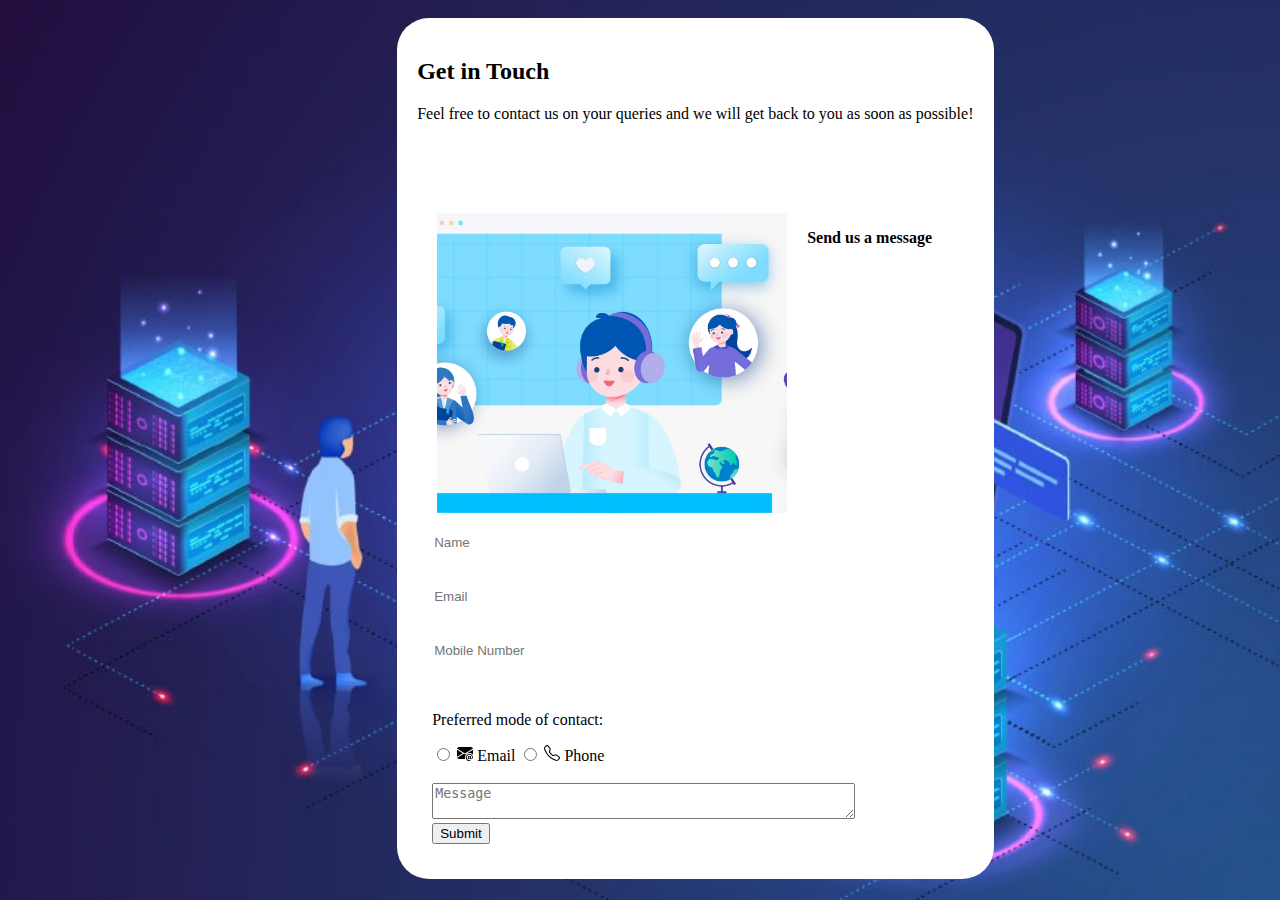
<file: contact.html>
<!DOCTYPE html>
<html lang="en">
<head>
    <meta charset="UTF-8">
    <meta name="viewport" content="width=device-width, initial-scale=1.0">
    <title>Document</title>
    <link href="https://cdn.jsdelivr.net/npm/bootstrap@5.3.0/dist/css/bootstrap.min.css" rel="stylesheet" integrity="sha384-9ndCyUaIbzAi2FUVXJi0CjmCapSmO7SnpJef0486qhLnuZ2cdeRhO02iuK6FUUVM" crossorigin="anonymous">
    <style>
        body{

            background-image: url(pogo.jpg);
            background-repeat: no-repeat;
            background-attachment: fixed;
            background-size: 100% 100%;
        }
        .main{
            background-color: white;
            color: black;
           position: relative;
           top:0.5rem;
           left: 30%;
           height: 50%;
           width: fit-content;
           padding: 20px;
           margin: 10px;
           border-radius: 2rem;

        }
        img{
            height: 300px;
            width:350px;
            object-fit: cover;
            float: left;
            margin: 20px;
        }
        .input{
            border: none;
        }
        .second{
           margin: auto;
           padding: 15px;

        }
        .success-message {
      color: green;
      font-weight: bold;
    }
    h2{
        font-weight: bold;
    }

    </style>
    <script>
        function showMessage() {
          var messageElement = document.getElementById("message");
          messageElement.style.display = "block";
        }
      </script>
</head>
<body>
<div class="main">
    <h2>
        Get in Touch
    </h2>
    <p>Feel free to contact us on your queries
        and we will get back to you as soon as possible!
    </p>
    <br> <br>
    <br>
    <img src="bobo.jpg" />
    <div class="second">
        <h4>Send us a message</h4>
        <br>
        <input type="text" class="input" placeholder="Name" />
        <br><br><br>
        <input type="email" class="input" placeholder="Email" />
        <br><br><br>
        <input type="number" class="input" placeholder="Mobile Number" />
        <br><br><br>
        <p>Preferred mode of contact:</p>
        <input type="radio" id="option1" name="radioGroup" value="Eamil">
        <label for="Email">
            <svg xmlns="http://www.w3.org/2000/svg" width="16" height="16" fill="currentColor" class="bi bi-envelope-at-fill" viewBox="0 0 16 16">
                <path d="M2 2A2 2 0 0 0 .05 3.555L8 8.414l7.95-4.859A2 2 0 0 0 14 2H2Zm-2 9.8V4.698l5.803 3.546L0 11.801Zm6.761-2.97-6.57 4.026A2 2 0 0 0 2 14h6.256A4.493 4.493 0 0 1 8 12.5a4.49 4.49 0 0 1 1.606-3.446l-.367-.225L8 9.586l-1.239-.757ZM16 9.671V4.697l-5.803 3.546.338.208A4.482 4.482 0 0 1 12.5 8c1.414 0 2.675.652 3.5 1.671Z"/>
                <path d="M15.834 12.244c0 1.168-.577 2.025-1.587 2.025-.503 0-1.002-.228-1.12-.648h-.043c-.118.416-.543.643-1.015.643-.77 0-1.259-.542-1.259-1.434v-.529c0-.844.481-1.4 1.26-1.4.585 0 .87.333.953.63h.03v-.568h.905v2.19c0 .272.18.42.411.42.315 0 .639-.415.639-1.39v-.118c0-1.277-.95-2.326-2.484-2.326h-.04c-1.582 0-2.64 1.067-2.64 2.724v.157c0 1.867 1.237 2.654 2.57 2.654h.045c.507 0 .935-.07 1.18-.18v.731c-.219.1-.643.175-1.237.175h-.044C10.438 16 9 14.82 9 12.646v-.214C9 10.36 10.421 9 12.485 9h.035c2.12 0 3.314 1.43 3.314 3.034v.21Zm-4.04.21v.227c0 .586.227.8.581.8.31 0 .564-.17.564-.743v-.367c0-.516-.275-.708-.572-.708-.346 0-.573.245-.573.791Z"/>
            </svg> Email</label>

        <input type="radio" id="option2" name="radioGroup" value="Phone">
        <label for="Phone">
            <svg xmlns="http://www.w3.org/2000/svg" width="16" height="16" fill="currentColor" class="bi bi-telephone" viewBox="0 0 16 16">
                <path d="M3.654 1.328a.678.678 0 0 0-1.015-.063L1.605 2.3c-.483.484-.661 1.169-.45 1.77a17.568 17.568 0 0 0 4.168 6.608 17.569 17.569 0 0 0 6.608 4.168c.601.211 1.286.033 1.77-.45l1.034-1.034a.678.678 0 0 0-.063-1.015l-2.307-1.794a.678.678 0 0 0-.58-.122l-2.19.547a1.745 1.745 0 0 1-1.657-.459L5.482 8.062a1.745 1.745 0 0 1-.46-1.657l.548-2.19a.678.678 0 0 0-.122-.58L3.654 1.328zM1.884.511a1.745 1.745 0 0 1 2.612.163L6.29 2.98c.329.423.445.974.315 1.494l-.547 2.19a.678.678 0 0 0 .178.643l2.457 2.457a.678.678 0 0 0 .644.178l2.189-.547a1.745 1.745 0 0 1 1.494.315l2.306 1.794c.829.645.905 1.87.163 2.611l-1.034 1.034c-.74.74-1.846 1.065-2.877.702a18.634 18.634 0 0 1-7.01-4.42 18.634 18.634 0 0 1-4.42-7.009c-.362-1.03-.037-2.137.703-2.877L1.885.511z"/>
            </svg> Phone</label>
        <br><br>
        <textarea id="myTextarea" name="textareaName" rows="2" cols="50" placeholder="Message"></textarea>
        <br>
        <button type="button" class="btn btn-outline-success" onclick="showMessage()">Submit</button>
        <p id="message" class="success-message" style="display: none;">Query submitted successfully!</p>
    </div>

</div>
<script src="https://cdn.jsdelivr.net/npm/bootstrap@5.3.0/dist/js/bootstrap.bundle.min.js" integrity="sha384-geWF76RCwLtnZ8qwWowPQNguL3RmwHVBC9FhGdlKrxdiJJigb/j/68SIy3Te4Bkz" crossorigin="anonymous"></script>
</body>
</html>
</file>
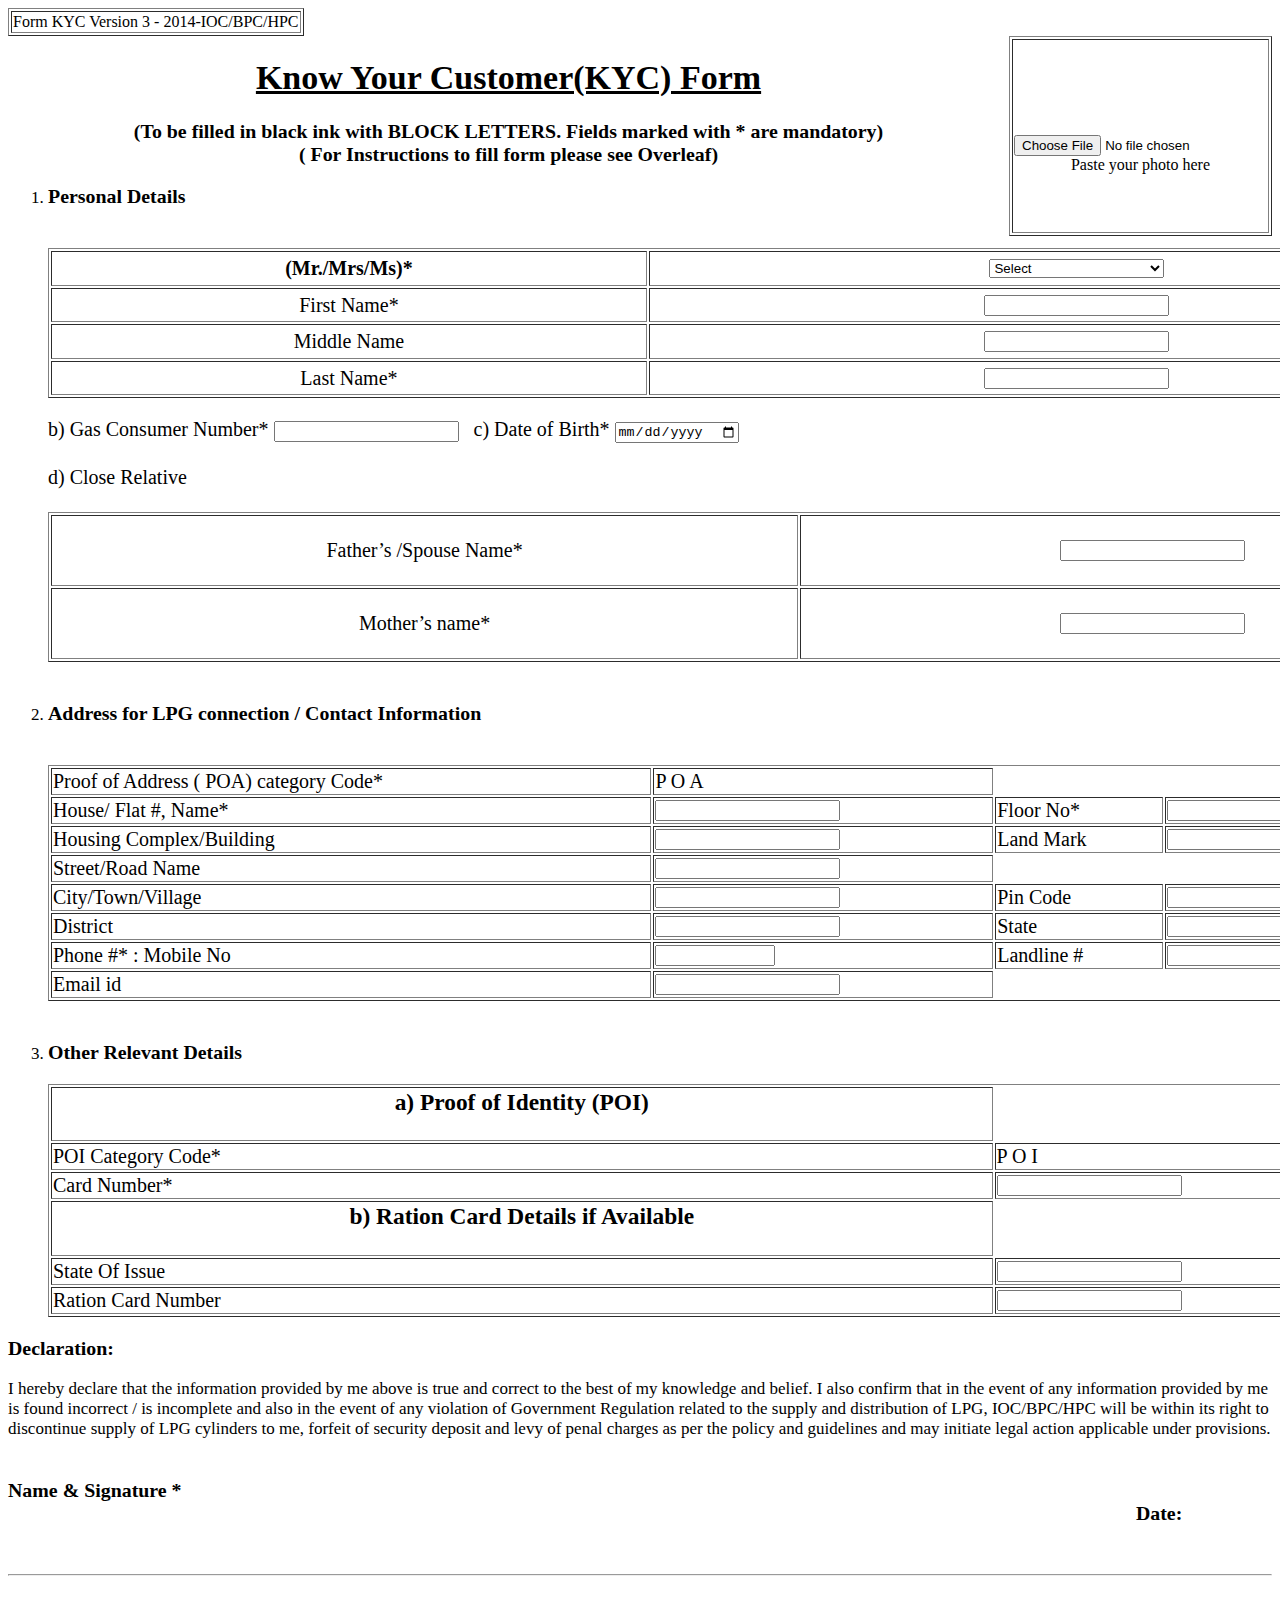
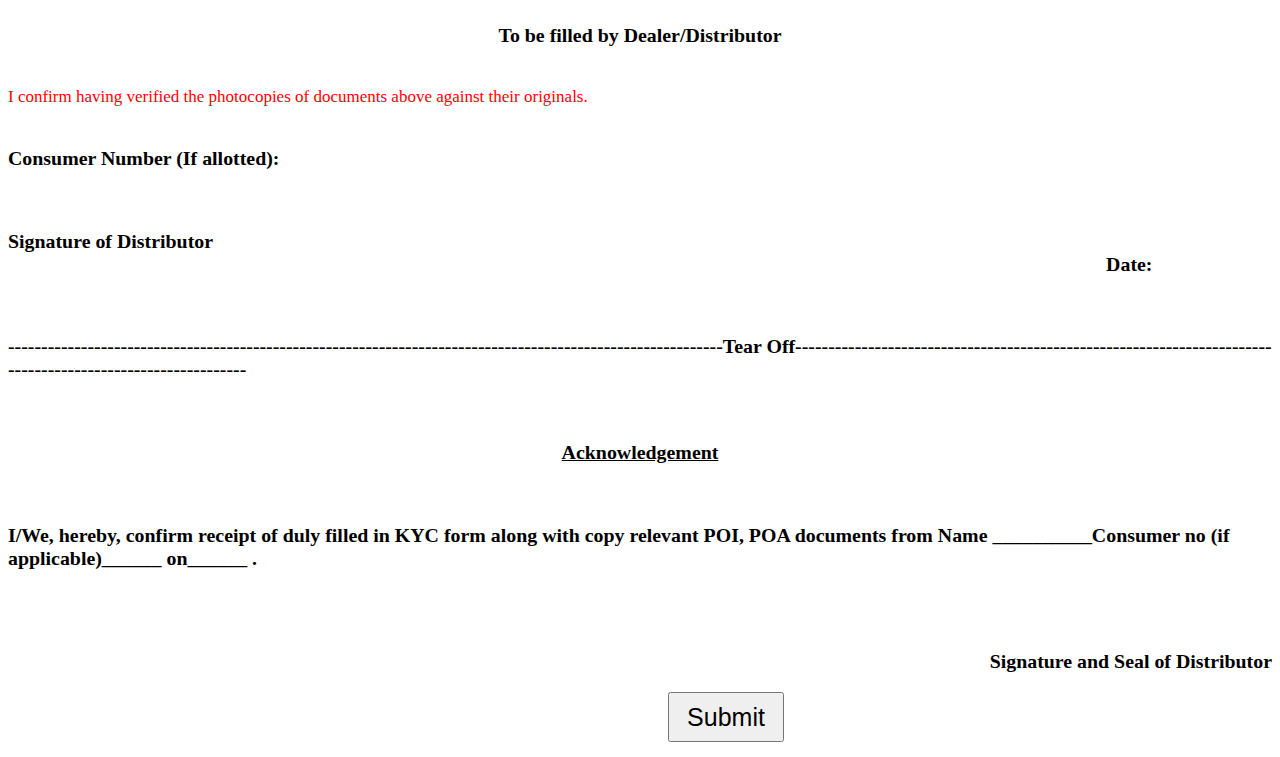
<file: kyc.html>
<html>
<form action="subsidy.html">

    <body>
    <style>
            .t1 {
                color: red;
            }

            h4 {
                font-family: Time new Roman;
            }

            .t2 {
                font-size: 17px;
            }

            .t3 {
                font-size: 50px;
            }

            .one {

                font-size: 20px;

            }

            .two {

                font-size: 20px;
            }

            .three {
                font-size: 20px;
            }

            .four {
                font-size: 20px;
            }

            .five {
                font-size: 20px;
            }

            #btn {
                margin-left: 660px;
                height: 50px;
                width: 116px;
                font-size: 25px;
            }
            #select{
                width: 175px;
            }
        </style>

    <div class="t2">
        <table border="1">

            <tr>
                <td>Form KYC Version 3 - 2014-IOC/BPC/HPC</td>
            </tr>
        </table>
        <table align="right" border="1" width="120px" height="200px">
            <td><br><br>
                <center><input type="file">Paste your photo here</center>
            </td>

        </table>
        <h1>
            <center><u>Know Your Customer(KYC) Form</u></center>
        </h1>
        <center>
            <h3>(To be filled in black ink with BLOCK LETTERS. Fields marked with * are mandatory)<br>
                ( For Instructions to fill form please see Overleaf)
        </center>
        </h3>
        <ol>

            <li>
                <h3>Personal Details</h3>
            </li><br>

            <table border="1" width="1460px" height="150px" class="one">

                <tr align="center">
                    <th>(Mr./Mrs/Ms)*
                    <th>
                        <select id="select" required>
                            <option> Mr. </option>
                            <option> Mrs. </option>
                            <option> Ms </option>
                            <option selected>Select</option>
                            </td>
                            </td>
                            <tr align="center">
                                <td>First Name*
                                <td>
                                    <input type="text" required>
                                </td>
                                </td>
                            </tr>
                            <tr align="center">
                                <td>Middle Name
                                <td>
                                    <input type="text" required>
                                </td>
                            </tr>
                </tr>
                <tr align="center">
                    <td>Last Name*
                    <td>
                        <input type="text" required>
                    </td>
                    </td>
                </tr>
                </tr>

            </table><br>

            <tr>
                <div class="five">
                    b) Gas Consumer Number* <input type="text" width="300px">&nbsp&nbsp c) Date of Birth* <input
                        type="date" required><br><br>
                    d) Close Relative<br><br>
                </div>
                <table border="1" width="1460px" height="150px" class="two">
                    <tr align="center">
                        <td>Father’s /Spouse Name*
                        <td><input type="text" required>
                        </td>
                        </td>

                    </tr>
                    <tr align="center">
                        <td>Mother’s name*
                        <td> <input type="text" required>
                        </td>
                        </td>

                </table><br>


            </tr>
            <li>
                <h3>Address for LPG connection / Contact Information</h3>
            </li><br>
            <table border="1" width="1460px" height="150px" class="three">
                <tr>
                    <td>Proof of Address ( POA) category Code*
                    <td>P O A</td>
                    </td>

                </tr>
                <tr>
                    <td>House/ Flat #, Name*
                    <td><input type="text" required></td>
                    <td>Floor No*
                    <td> <input type="text" required></td>
                    </td>
                    </td>
                </tr>
                <tr>
                    <td>Housing Complex/Building
                    <td><input type="text"></td>
                    <td>Land Mark
                    <td><input type="text"></td>
                    </td>
                    </td>
                </tr>
                <tr>
                    <td>Street/Road Name
                    <td><input type="text"></td>
                    </td>
                </tr>
                <tr>
                    <td>City/Town/Village
                    <td><input type="text"></td>
                    <td>Pin Code
                    <td><input type="text"></td>
                    </td>
                    </td>
                </tr>
                <tr>
                    <td>District
                    <td><input type="text"></td>
                    <td>State
                    <td><input type="text"></td>
                    </td>
                    </td>
                </tr>
                <tr>
                    <td>Phone #* : Mobile No
                    <td><input type="number" min="9000000000" max="9999999999" required></td>
                    <td>Landline #
                    <td><input type="text" required></td>
                    </td>
                    </td>
                </tr>
                <tr>
                    <td>Email id
                    <td><input type="text"></td>
                    </td>
                </tr>
            </table><br>
            <li>
                <h3>Other Relevant Details</h3>
            </li>
            <table border="1" width="1460px" height="150px" class="four">
                <tr align="center">
                    <td>
                        <h3>a) Proof of Identity (POI)</h3>
                    </td>
                </tr>
                <tr>
                    <td>POI Category Code*
                    <td>P O I</td>
                    </td>
                </tr>
                <tr>
                    <td>Card Number*
                    <td><input type="text" required></td>
                    </td>
                </tr>
                <tr align="center">
                    <td>
                        <h3>b) Ration Card Details if Available</h3>
                    </td>
                </tr>
                <tr>
                    <td>State Of Issue
                    <td><input type="text"></td>
                    </td>
                </tr>
                <tr>
                    <td>Ration Card Number
                    <td><input type="text"></td>
                    </td>
                </tr>
            </table>
        </ol>
        <h3>Declaration:</h3>I hereby declare that the information provided by me above is true and correct to the
        best
        of my knowledge and
        belief. I also confirm that in the event of any information provided by me is found incorrect / is
        incomplete
        and also in the event
        of any violation of Government Regulation related to the supply and distribution of LPG, IOC/BPC/HPC will be
        within its right to
        discontinue supply of LPG cylinders to me, forfeit of security deposit and levy of penal charges as per the
        policy and guidelines
        and may initiate legal action applicable under provisions.

        <br><br>
        <h3>Name & Signature *
            &nbsp&nbsp&nbsp&nbsp&nbsp&nbsp&nbsp&nbsp&nbsp&nbsp&nbsp&nbsp&nbsp&nbsp&nbsp&nbsp&nbsp&nbsp&nbsp&nbsp&nbsp&nbsp&nbsp&nbsp&nbsp&nbsp&nbsp&nbsp&nbsp&nbsp&nbsp&nbsp&nbsp&nbsp&nbsp&nbsp&nbsp&nbsp&nbsp&nbsp&nbsp&nbsp&nbsp&nbsp&nbsp&nbsp&nbsp&nbsp&nbsp&nbsp&nbsp&nbsp&nbsp&nbsp&nbsp&nbsp&nbsp&nbsp&nbsp&nbsp&nbsp&nbsp&nbsp&nbsp&nbsp&nbsp&nbsp&nbsp&nbsp&nbsp&nbsp&nbsp&nbsp&nbsp&nbsp&nbsp&nbsp&nbsp&nbsp&nbsp&nbsp&nbsp&nbsp&nbsp&nbsp&nbsp&nbsp&nbsp&nbsp&nbsp&nbsp&nbsp&nbsp&nbsp&nbsp&nbsp&nbsp&nbsp&nbsp&nbsp&nbsp&nbsp&nbsp&nbsp&nbsp&nbsp&nbsp&nbsp&nbsp&nbsp&nbsp&nbsp&nbsp&nbsp&nbsp&nbsp&nbsp&nbsp&nbsp&nbsp&nbsp&nbsp&nbsp&nbsp&nbsp&nbsp&nbsp&nbsp&nbsp&nbsp&nbsp&nbsp&nbsp&nbsp&nbsp&nbsp&nbsp&nbsp&nbsp&nbsp&nbsp&nbsp&nbsp&nbsp&nbsp&nbsp&nbsp&nbsp&nbsp&nbsp&nbsp&nbsp&nbsp&nbsp&nbsp&nbsp&nbsp&nbsp&nbsp&nbsp&nbsp&nbsp&nbsp&nbsp&nbsp&nbsp&nbsp&nbsp&nbsp&nbsp&nbsp&nbsp&nbsp&nbsp&nbsp&nbsp&nbsp&nbsp&nbsp&nbsp&nbsp&nbsp&nbsp&nbsp&nbsp&nbsp&nbsp&nbsp&nbsp&nbsp&nbsp&nbsp&nbsp&nbsp&nbsp&nbsp&nbsp&nbsp&nbsp&nbsp&nbsp&nbsp&nbsp&nbsp&nbsp&nbsp&nbsp&nbsp&nbsp&nbsp&nbsp&nbsp&nbsp&nbsp&nbsp&nbsp&nbsp&nbsp&nbsp&nbsp&nbsp&nbsp&nbsp&nbsp&nbsp&nbsp&nbspDate:
        </h3>
        <br>
        <hr>
        <br>
        <h3 align="center">To be filled by Dealer/Distributor</h3>

        <br>
        <div class="t1">
            I confirm having verified the photocopies of documents above against their originals.
        </div>
        <br>
        <h3>Consumer Number (If allotted):</h3>
        <br>
        <h3>Signature of Distributor
            &nbsp&nbsp&nbsp&nbsp&nbsp&nbsp&nbsp&nbsp&nbsp&nbsp&nbsp&nbsp&nbsp&nbsp&nbsp&nbsp&nbsp&nbsp&nbsp&nbsp&nbsp&nbsp&nbsp&nbsp&nbsp&nbsp&nbsp&nbsp&nbsp&nbsp&nbsp&nbsp&nbsp&nbsp&nbsp&nbsp&nbsp&nbsp&nbsp&nbsp&nbsp&nbsp&nbsp&nbsp&nbsp&nbsp&nbsp&nbsp&nbsp&nbsp&nbsp&nbsp&nbsp&nbsp&nbsp&nbsp&nbsp&nbsp&nbsp&nbsp&nbsp&nbsp&nbsp&nbsp&nbsp&nbsp&nbsp&nbsp&nbsp&nbsp&nbsp&nbsp&nbsp&nbsp&nbsp&nbsp&nbsp&nbsp&nbsp&nbsp&nbsp&nbsp&nbsp&nbsp&nbsp&nbsp&nbsp&nbsp&nbsp&nbsp&nbsp&nbsp&nbsp&nbsp&nbsp&nbsp&nbsp&nbsp&nbsp&nbsp&nbsp&nbsp&nbsp&nbsp&nbsp&nbsp&nbsp&nbsp&nbsp&nbsp&nbsp&nbsp&nbsp&nbsp&nbsp&nbsp&nbsp&nbsp&nbsp&nbsp&nbsp&nbsp&nbsp&nbsp&nbsp&nbsp&nbsp&nbsp&nbsp&nbsp&nbsp&nbsp&nbsp&nbsp&nbsp&nbsp&nbsp&nbsp&nbsp&nbsp&nbsp&nbsp&nbsp&nbsp&nbsp&nbsp&nbsp&nbsp&nbsp&nbsp&nbsp&nbsp&nbsp&nbsp&nbsp&nbsp&nbsp&nbsp&nbsp&nbsp&nbsp&nbsp&nbsp&nbsp&nbsp&nbsp&nbsp&nbsp&nbsp&nbsp&nbsp&nbsp&nbsp&nbsp&nbsp&nbsp&nbsp&nbsp&nbsp&nbsp&nbsp&nbsp&nbsp&nbsp&nbsp&nbsp&nbsp&nbsp&nbsp&nbsp&nbsp&nbsp&nbsp&nbsp&nbsp&nbsp&nbsp&nbsp&nbsp&nbsp&nbsp&nbsp&nbsp&nbsp&nbsp&nbsp&nbsp&nbsp&nbsp&nbsp&nbsp&nbsp&nbsp&nbsp&nbsp&nbsp&nbsp&nbsp&nbsp&nbsp&nbspDate:
        </h3>
        <br>
        <h3>------------------------------------------------------------------------------------------------------------Tear
            Off------------------------------------------------------------------------------------------------------------
            </h4>
            <br>
            <h3 align="center"><u>Acknowledgement</u></h3>
            <br>
            <h3>I/We, hereby, confirm receipt of duly filled in KYC form along with copy relevant POI, POA documents
                from
                Name __________Consumer no (if applicable)______ on______ .</h3>


            <br><br>
            <h3 align="right">Signature and Seal of Distributor</h3>
    </div>
    <input type="submit" value="Submit" id="btn">


    </body>
</form>

</html>
</file>
